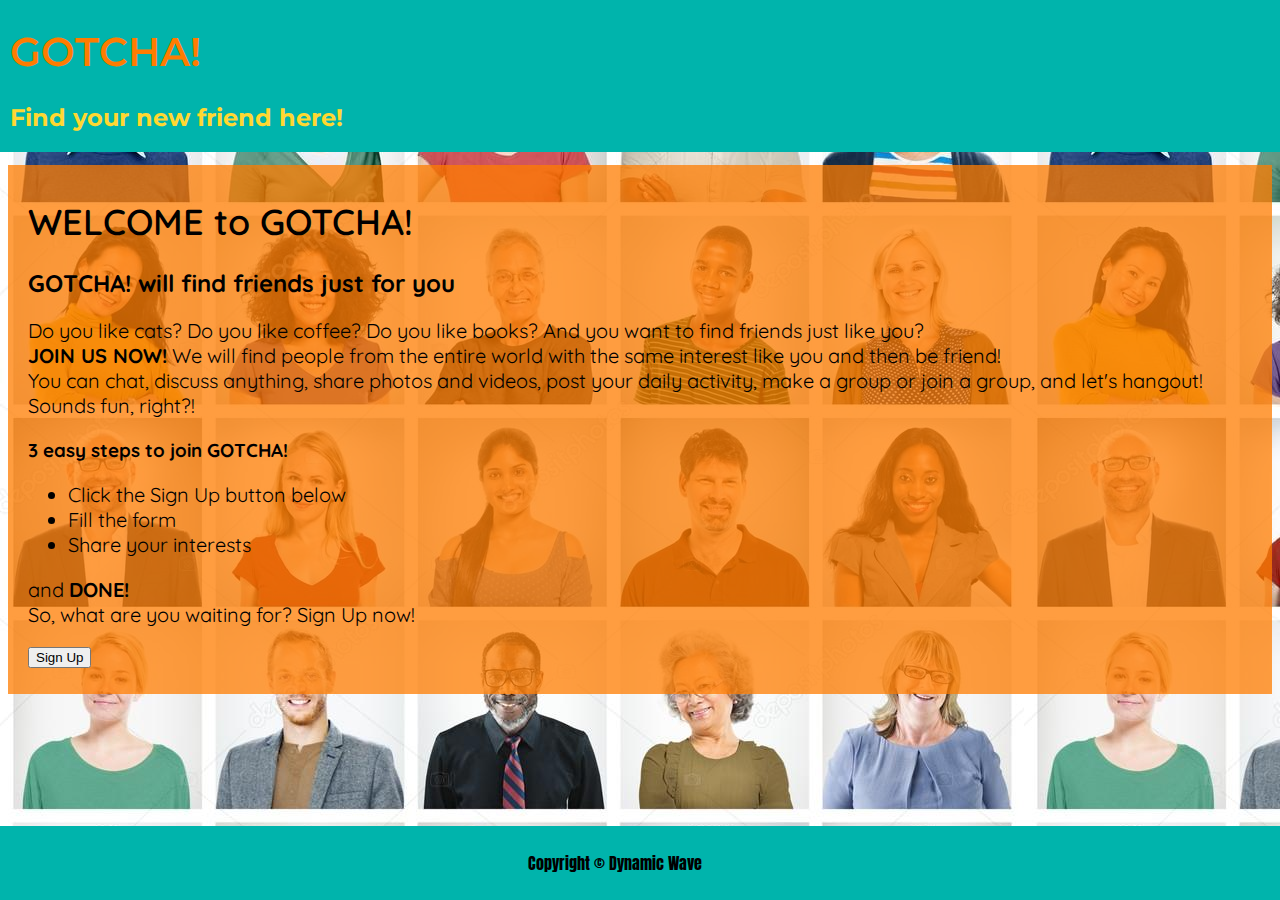
<file: index.html>
<html>
  <head>
    <title>GOTCHA!</title>
    <link href="style.css" type="text/css" rel="stylesheet">
    <link href="https://fonts.googleapis.com/css?family=Anton|Montserrat:400,600|Quicksand:400,500,700" rel="stylesheet">
  </head>
  <body>
    <header>
      <div class="header">
        <h1 id="mainhead"><a href="index.html">GOTCHA!</a></h1>
        <h2 id="underhead">Find your new friend here!</h3>
      </div>
    </header>
    <div class="main">
      <h1>WELCOME to GOTCHA!</h1>
      <h2>GOTCHA! will find friends just for you</h2>
      <p>Do you like cats? Do you like coffee? Do you like books? And you want to find friends just like you?<br>
      <strong>JOIN US NOW!</strong> We will find people from the entire world with the same interest like you and then be friend!<br>
      You can chat, discuss anything, share photos and videos, post your daily activity, make a group or join a group, and let's hangout! Sounds fun, right?!</p>
      <h3>3 easy steps to join GOTCHA!</h3>
      <ul>
        <li>Click the Sign Up button below</li>
        <li>Fill the form</li>
        <li>Share your interests</li>
      </ul>
      <p>and <strong>DONE!</strong><br>
      So, what are you waiting for? Sign Up now!</p>
    <form action="form.html" target="-_blank">
      <input type="submit" value="Sign Up" name="signup">
    </form>
  </div>
    <footer>
      Copyright &copy; Dynamic Wave
    </footer>
  </body>
</html>
</file>
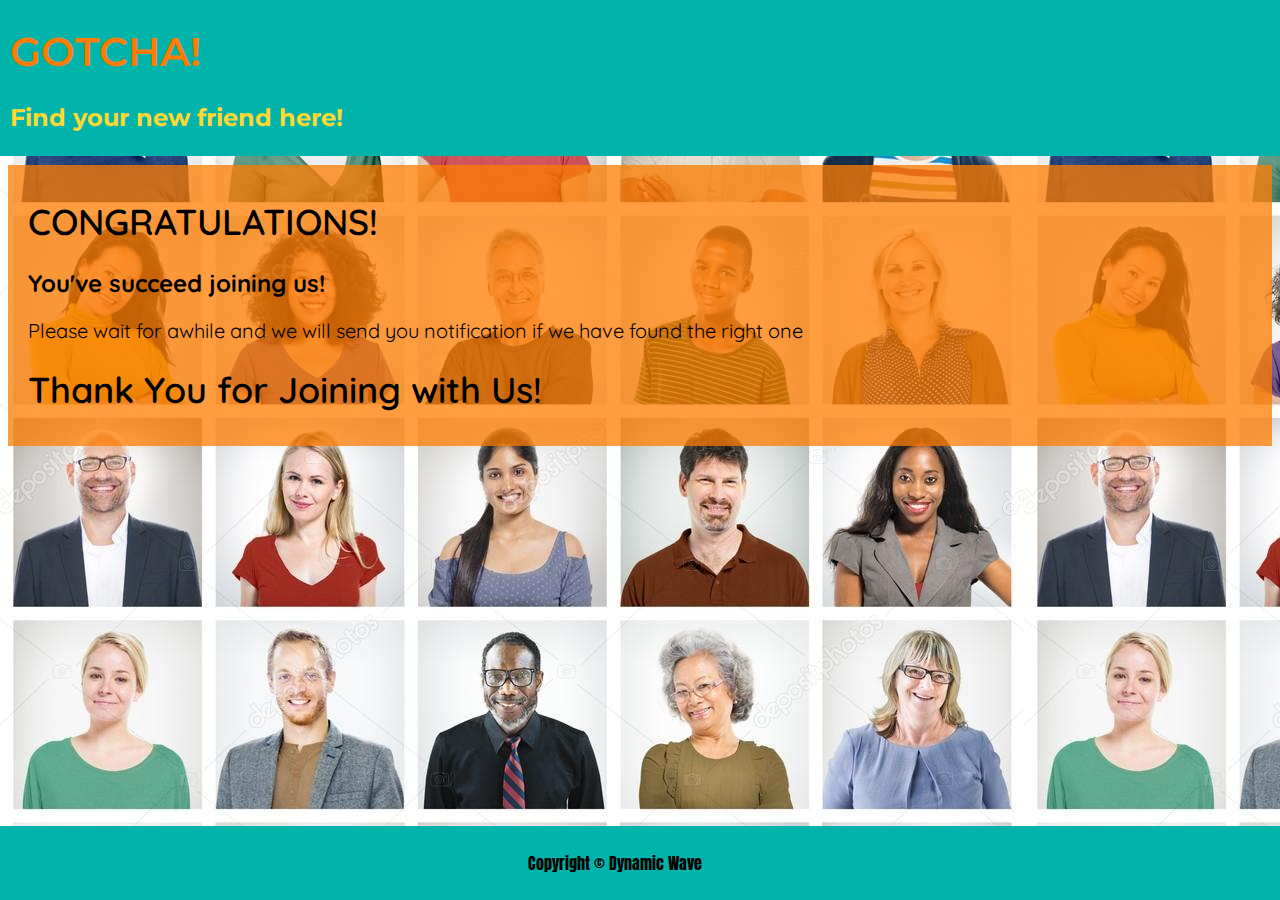
<file: congrats.html>
<html>
  <head>
    <title>GOTCHA!</title>
    <link href="style.css" type="text/css" rel="stylesheet">
    <link href="https://fonts.googleapis.com/css?family=Anton|Montserrat:400,600|Quicksand:400,500,700" rel="stylesheet">
  </head>
  <body>
    <header>
      <div class="header">
        <h1 id="mainhead"><a href="index.html">GOTCHA!</a></h1>
        <h3 id="underhead">Find your new friend here!</h3>
      </div>
    </header>
    <div class="congrats">
      <h1>CONGRATULATIONS!</h1>
      <h2>You've succeed joining us!</h2>
      <p>Please wait for awhile and we will send you notification if we have found the right one</h3>
      <h1>Thank You for Joining with Us!</h1>
    </div>
    <footer>
      Copyright &copy; Dynamic Wave
    </footer>
  </body>
</html>
</file>
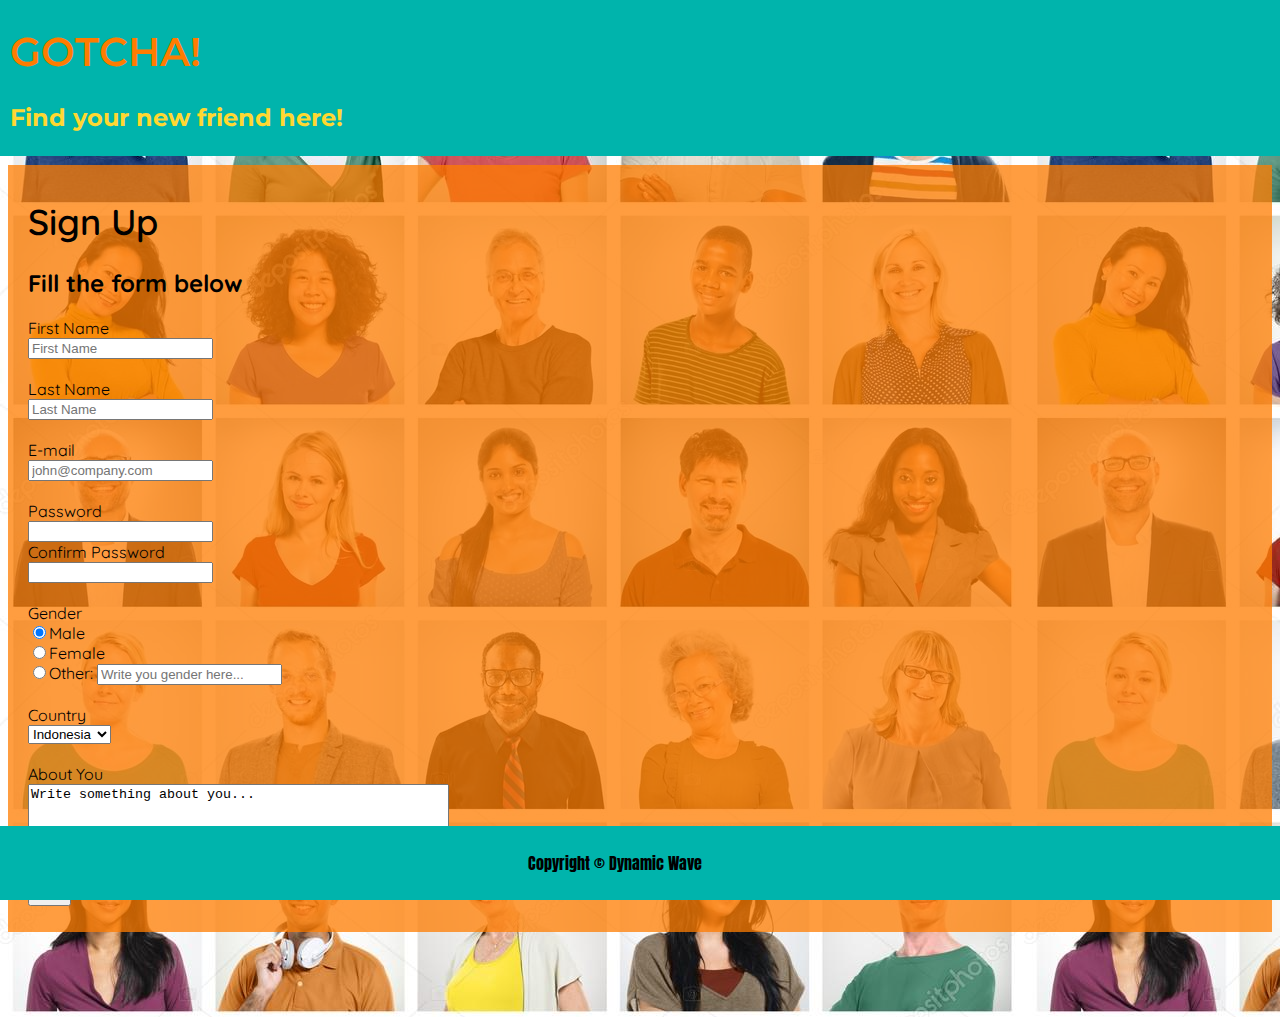
<file: form.html>
<html>
  <head>
    <title>GOTCHA!</title>
    <link href="style.css" type="text/css" rel="stylesheet">
    <link href="https://fonts.googleapis.com/css?family=Anton|Montserrat:400,600|Quicksand:400,500,700" rel="stylesheet">
  </head>
  <body>
    <header>
      <div class="header">
        <h1 id="mainhead"><a href="index.html">GOTCHA!</a></h1>
        <h3 id="underhead">Find your new friend here!</h3>
      </div>
    </header>
    <div class="signup">
      <h1>Sign Up</h1>
      <h2>Fill the form below</h2>
      <form class="signupform" action="interest.html" target="_blank">
        <span>First Name</span><br>
          <input type="text" name="firstname" placeholder="First Name"><br><br>
        <span>Last Name</span><br>
          <input type="text" name="lastname" placeholder="Last Name"><br><br>
        <span>E-mail</span><br>
          <input type="email" name="email" placeholder="john@company.com"><br><br>
        <span>Password</span><br>
          <input type="password" name="pass"><br>
        <span>Confirm Password</span><br>
          <input type="password" name="pass"><br><br>
        <span>Gender</span><br>
          <input type="radio" name="gender" value="male" checked>Male<br>
          <input type="radio" name="gender" value="female">Female<br>
          <input type="radio" name="gender" value="other">Other:
          <input type="text" name="other" placeholder="Write you gender here..."><br><br>
        <span>Country</span><br>
        <select name="country">
          <option value="indonesia">Indonesia</option>
          <option value="usa">USA</option>
          <option value="canada">Canada</option>
          <option value="malaysia">Malaysia</option>
          <option value="singapore">Singapore</option>
          <option value="thailand">Thailand</option>
          <option value="japan">Japan</option>
          <option value="china">China</option>
        </select><br><br>
        <span>About You</span><br>
          <textarea name="bio" cols="50" rows="5">Write something about you...</textarea><br><br>
        <input type="submit" id="next" value="Next">
      </form>
    </div>
    <footer>
      Copyright &copy; Dynamic Wave
    </footer>
  </body>
</html>
</file>
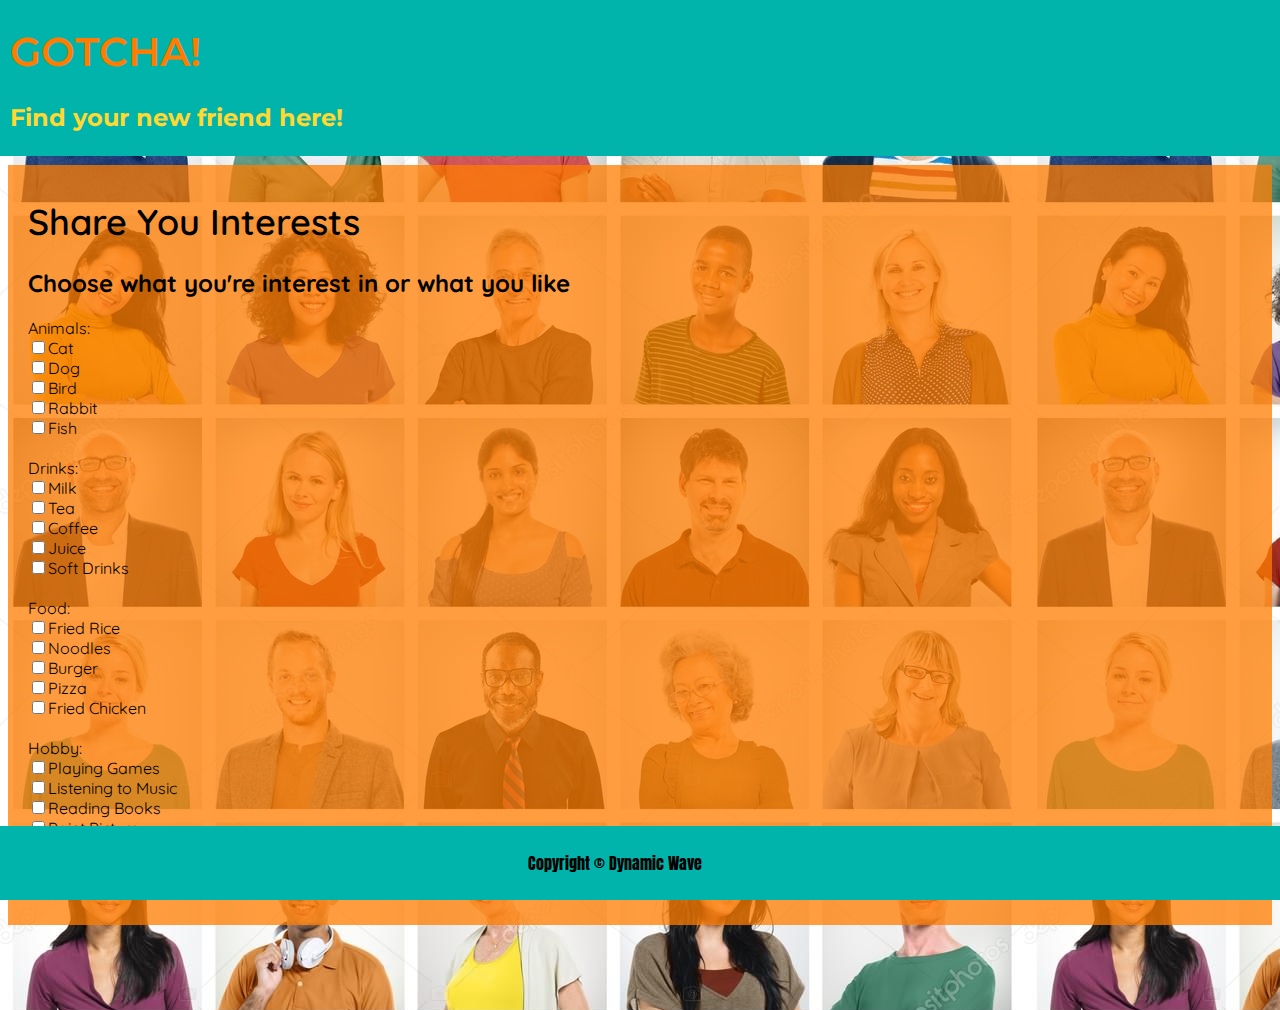
<file: interest.html>
<html>
  <head>
    <title>GOTCHA!</title>
    <link href="style.css" type="text/css" rel="stylesheet">
    <link href="https://fonts.googleapis.com/css?family=Anton|Montserrat:400,600|Quicksand:400,500,700" rel="stylesheet">
  </head>
  <body>
    <header>
      <div class="header">
        <h1 id="mainhead"><a href="index.html">GOTCHA!</a></h1>
        <h3 id="underhead">Find your new friend here!</h3>
      </div>
    </header>
    <div class="options">
      <h1>Share You Interests</h1>
      <h2>Choose what you're interest in or what you like</h2>
    <form class="likes" action="congrats.html" target="_blank">
      <span>Animals:</span><br>
        <label for="cat">
          <input type="checkbox" name="cat" id="cat">Cat<br>
        <label for="dog">
          <input type="checkbox" name="dog" id="dog">Dog<br>
        <label for="bird">
          <input type="checkbox" name="bird" id="bird">Bird<br>
        <label for="rabbit">
          <input type="checkbox" name="rabbit" id="rabbit">Rabbit<br>
        <label for="fish">
          <input type="checkbox" name="fish" id="fish">Fish<br><br>
      <span>Drinks:</span><br>
        <label for="milk">
          <input type="checkbox" name="milk" id="milk">Milk<br>
        <label for="tea">
          <input type="checkbox" name="tea" id="tea">Tea<br>
        <label for="coffee">
          <input type="checkbox" name="coffee" id="coffee">Coffee<br>
        <label for="juice">
          <input type="checkbox" name="juice" id="juice">Juice<br>
        <label for="soda">
          <input type="checkbox" name="soda" id="soda">Soft Drinks<br><br>
      <span>Food:</span><br>
        <label for="rice">
          <input type="checkbox" name="rice" id="rice">Fried Rice<br>
        <label for="noodles">
          <input type="checkbox" name="noodles" id="noodles">Noodles<br>
        <label for="burger">
          <input type="checkbox" name="burger" id="burger">Burger<br>
        <label for="pizza">
          <input type="checkbox" name="pizza" id="pizza">Pizza<br>
        <label for="chick">
          <input type="checkbox" name="chick" id="chick">Fried Chicken<br><br>
      <span>Hobby:</span><br>
        <label for="games">
          <input type="checkbox" name="games" id="games">Playing Games<br>
        <label for="music">
          <input type="checkbox" name="music" id="music">Listening to Music<br>
        <label for="books">
          <input type="checkbox" name="books" id="books">Reading Books<br>
        <label for="paint">
          <input type="checkbox" name="paint" id="paint">Paint Picture<br>
        <label for="sport">
          <input type="checkbox" name="sport" id="sport">Playing Sports<br><br>
      <input type="submit" id="next" value="Sign Up">
    </div>
    <footer>
      Copyright &copy; Dynamic Wave
    </footer>
  </body>
</html>
</file>
<file: style.css>
body {
  background-image: url(ppl2.jpg);
  background-repeat: repeat;
}

header {
  background-color: #00B4AC;
  position: fixed;
  display: block;
  top: 0;
  left: 0;
  width: 100%;
}

.header {
  padding-left: 10;
}

#mainhead,
#underhead {
  font-family: Montserrat;
}

#mainhead {
  font-size: 40px;
}

#underhead {
  font-size: 24px;
  color: #FFD831;
}

.main,
.signup,
.options,
.congrats {
  display: block;
  padding: 10px 20px;
  background-color: rgba(255, 124, 0, 0.75);
  margin-top: 165;
}

.main {
  margin-bottom: 90;
}

.options,
.signup,
.interest {
  margin-bottom: 85;
}

a {
  text-decoration: none;
  color: #FF7C00;
  transition: 0.5s;
}

a:hover {
  color: #FFD831;
  transition: 0.5s;
}

h1 {
  font-size: 36px;
  font-weight: 600;
}

h1,
h2,
h3,
p,
form,
ul {
  font-family: Quicksand;
}

p,
ul {
  font-size: 20px;
}

footer {
  font-family: Anton;
  position: fixed;
  right: 0;
  bottom: 0;
  padding: 25px;
  width: 100%;
  text-align: center;
  display: block;
  background-color: #00B4AC;
}
</file>
